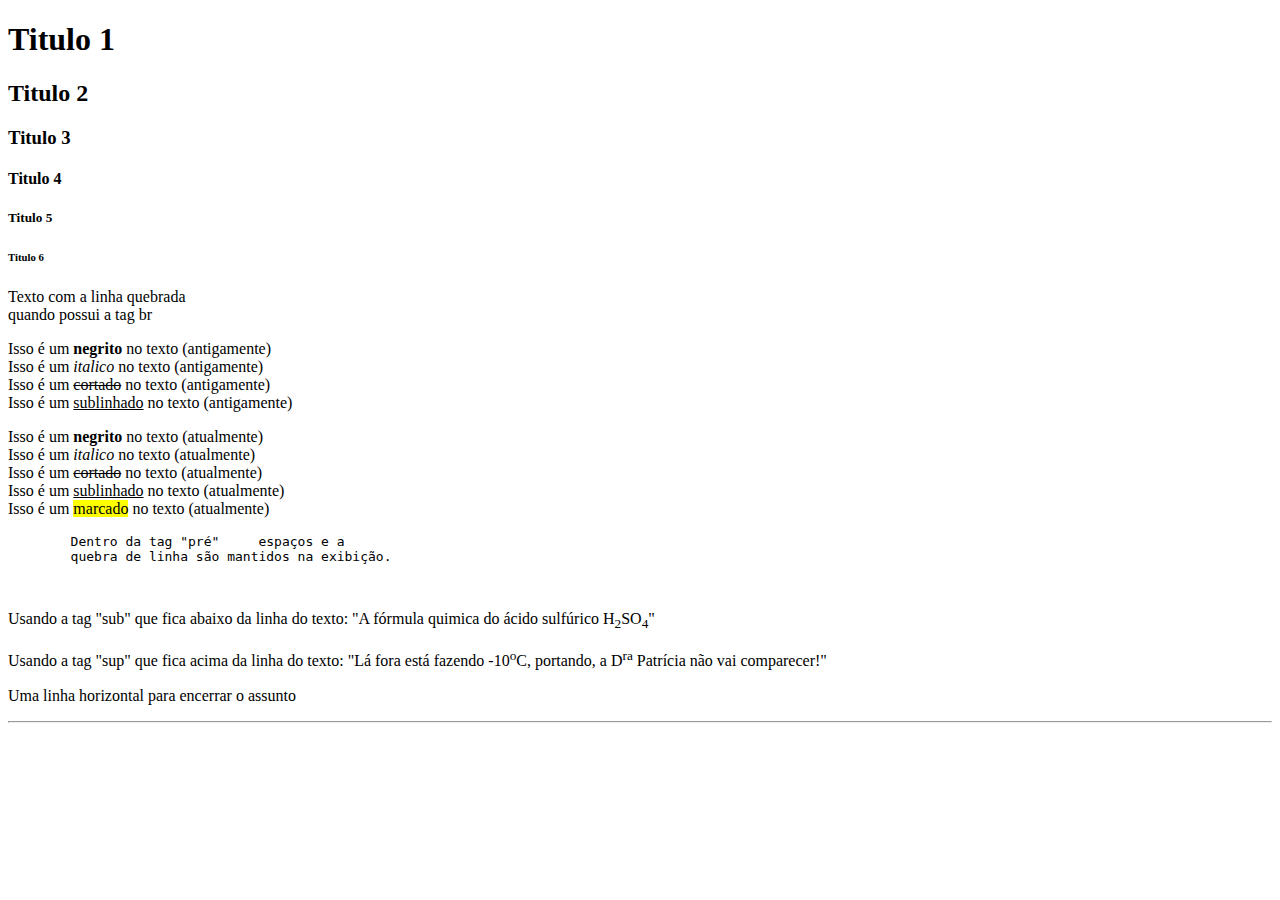
<file: index.html>
<!DOCTYPE html>
<html lang="pt-br">
    <!-- Cabeçalho de Configuração da página -->
<head>
    <meta charset="UTF-8">
    <meta name="viewport" content="width=device-width, initial-scale=1.0">
    <meta name="description" content="Aprendendo HTML">
    <meta name="author" content="Mateus Eduardo Lima Azevedo">
    <meta name="keywords" content="aprendizagem, ti, html, site, sistema">
    <title>Aula 1 - HTML</title>
</head>
<body>
    <h1>Titulo 1</h1>
    <h2>Titulo 2</h2>
    <h3>Titulo 3</h3>
    <h4>Titulo 4</h4>
    <h5>Titulo 5</h5>
    <h6>Titulo 6</h6>

    <p>
        Texto com a linha quebrada <br> quando possui a tag br

    </p>

    <p>
        Isso é um <b>negrito</b> no texto (antigamente) <br>
        Isso é um <i>italico</i> no texto (antigamente) <br>
        Isso é um <s>cortado</s> no texto (antigamente) <br>
        Isso é um <u>sublinhado</u> no texto (antigamente) <br>
    

    </p>

    <p>
        Isso é um <strong>negrito</strong> no texto (atualmente) <br>
        Isso é um <em>italico</em> no texto (atualmente) <br>
        Isso é um <del>cortado</del> no texto (atualmente) <br>
        Isso é um <ins>sublinhado</ins> no texto (atualmente) <br>
        Isso é um <mark>marcado</mark> no texto (atualmente) <br>

    </p>

    <pre>
        Dentro da tag "pré"     espaços e a 
        quebra de linha são mantidos na exibição.

    </pre>


    <p>
        Usando a tag "sub" que fica abaixo da linha do texto:
        "A fórmula quimica do ácido sulfúrico H<sub>2</sub>SO<sub>4</sub>"
      
    </p>
    Usando a tag "sup" que fica acima da linha do texto:
    "Lá fora está fazendo -10<sup>o</sup>C, portando,
    a D<sup>ra</sup> Patrícia não vai comparecer!"
    </p>

    <p>
        Uma linha horizontal para encerrar o assunto
        <hr/>
    </p>

</body>
</html>
</file>
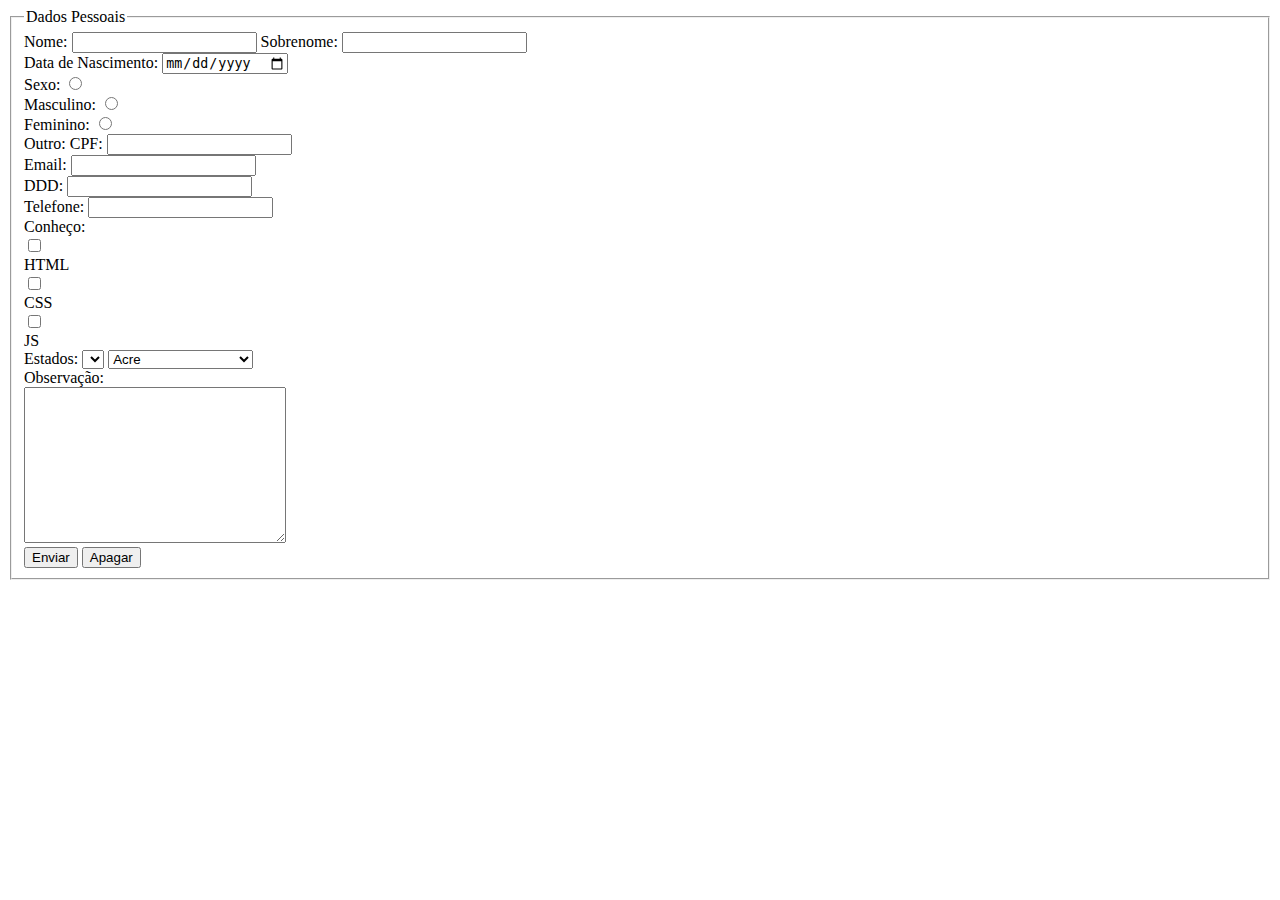
<file: formulario.html>
<!DOCTYPE html>
<html lang="en">

<head>
    <meta charset="UTF-8">
    <meta name="viewport" content="width=device-width, initial-scale=1.0">
    <title>Formulario HTML</title>
</head>

<body>

    <form action="" method="get">
        <fieldset>
            <legend>

                Dados Pessoais
            </legend>
            <label for="txt_nome">Nome:</label>
            <input type="text" name="txt_nome" id="txt_nome">

            <label for="txt_sobrenome">Sobrenome:</label>
            <input type="text" name="txt_sobrenome" id="txt_sobrenome"><br>

            <label for="txt_data_nascimento">Data de Nascimento:</label>
            <input type="date" name="txt_data_nascimento" id="txt_data_nascimento"><br>

            <label for="rdb_sexo">Sexo:</label>
            <input type="radio" name="rdb_sexo" id="rdb_masculino"><br>

            <label for="rdb_masculino">Masculino:</label>
            <input type="radio" name="rdb_sexo" id="rdb_feminino"><br>

            <label for="rdb_feminino">Feminino:</label>
            <input type="radio" name="rdb_sexo" id="rdb_outro"><br>
            <label for="rdb_outro">Outro:</label>

            <label for="txt_cpf">CPF:</label>
            <input type="text" name="txt_cpf" id="txt_cpf"><br>

            <label for="txt_email">Email:</label>
            <input type="email" name="txt_email" id="txt_email"><br>

            <label for="txt_ddd">DDD:</label>
            <input type="number" name="txt_ddd" id="txt_ddd"><br>

            <label for="txt_telefone">Telefone:</label>
            <input type="tel" name="txt_telefone" id="txt_telefone"><br>

            <label for="txt_conhecimento">Conheço:</label><br>

            <input type="checkbox" name="chk_html" id="chk_html"><br>
            <label for="chk_html">HTML</label><br>

            <input type="checkbox" name="chk_css" id="chk_css"><br>
            <label for="chk_css">CSS</label><br>

            <input type="checkbox" name="chk_js" id="chk_js"><br>
            <label for="chk_js">JS</label><br>

            <label for="slt_uf">Estados:</label>
            <select name="slt_uf" id="slt_uf"></select>
            <select id="estado" name="estado">
                <option value="AC">Acre</option>
                <option value="AL">Alagoas</option>
                <option value="AP">Amapá</option>
                <option value="AM">Amazonas</option>
                <option value="BA">Bahia</option>
                <option value="CE">Ceará</option>
                <option value="DF">Distrito Federal</option>
                <option value="ES">Espírito Santo</option>
                <option value="GO">Goiás</option>
                <option value="MA">Maranhão</option>
                <option value="MT">Mato Grosso</option>
                <option value="MS">Mato Grosso do Sul</option>
                <option value="MG">Minas Gerais</option>
                <option value="PA">Pará</option>
                <option value="PB">Paraíba</option>
                <option value="PR">Paraná</option>
                <option value="PE">Pernambuco</option>
                <option value="PI">Piauí</option>
                <option value="RJ">Rio de Janeiro</option>
                <option value="RN">Rio Grande do Norte</option>
                <option value="RS">Rio Grande do Sul</option>
                <option value="RO">Rondônia</option>
                <option value="RR">Roraima</option>
                <option value="SC">Santa Catarina</option>
                <option value="SP">São Paulo</option>
                <option value="SE">Sergipe</option>
                <option value="TO">Tocantins</option>
                <option value="EX">Estrangeiro</option>
            </select><br>

            <label for="txt_observacao">Observação:</label><br>
            <textarea name="txt_observacao" id="txt_observacao" cols="30" rows="10">    
            </textarea>
            <br>
            <button id="btn_enviar" name="btn_enviar" type="submit">Enviar</button>
            <button type="reset">Apagar</button>
        
        
        
        
        </fieldset>


    </form>

</body>

</html>
</file>
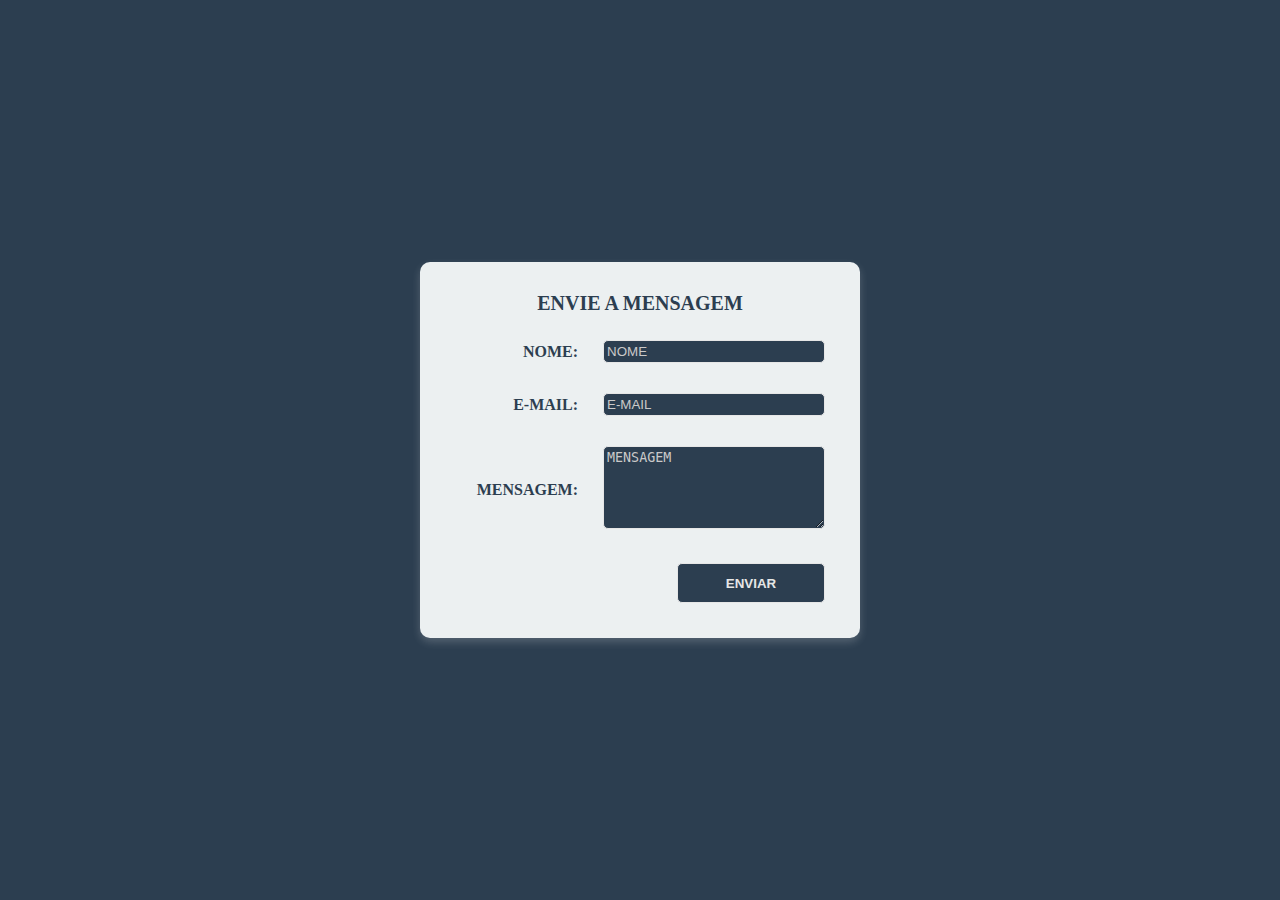
<file: Formulário 3.html>
<!DOCTYPE html>
<html lang="en">

<head>
    <meta charset="UTF-8">
    <meta name="viewport" content="width=device-width, initial-scale=1.0">
    <title>Tabela 3</title>
    <link rel="stylesheet" href="CSS/Form3.CSS">
   
</head>

<body>
    <form>
        <table align="center">
            <tr>
                <th colspan="2">ENVIE A MENSAGEM</th>
            </tr>
            <tr>
                <td class="label">NOME:</td>
                <td><input type="text" name="nome" placeholder="NOME"></td>
            </tr>
            <tr>
                <td class="label">E-MAIL:</td>
                <td><input type="email" name="email" placeholder="E-MAIL"></td>
            </tr>
            <tr>
                <td class="label">MENSAGEM:</td>
                <td><textarea name="mensagem" placeholder="MENSAGEM" rows="5"></textarea></td>
            </tr>
            <tr>
                <td colspan="2" align="right">
                    <button type="submit">ENVIAR</button>
                </td>
            </tr>
        </table>
    </form>


</body>

</html>
</file>
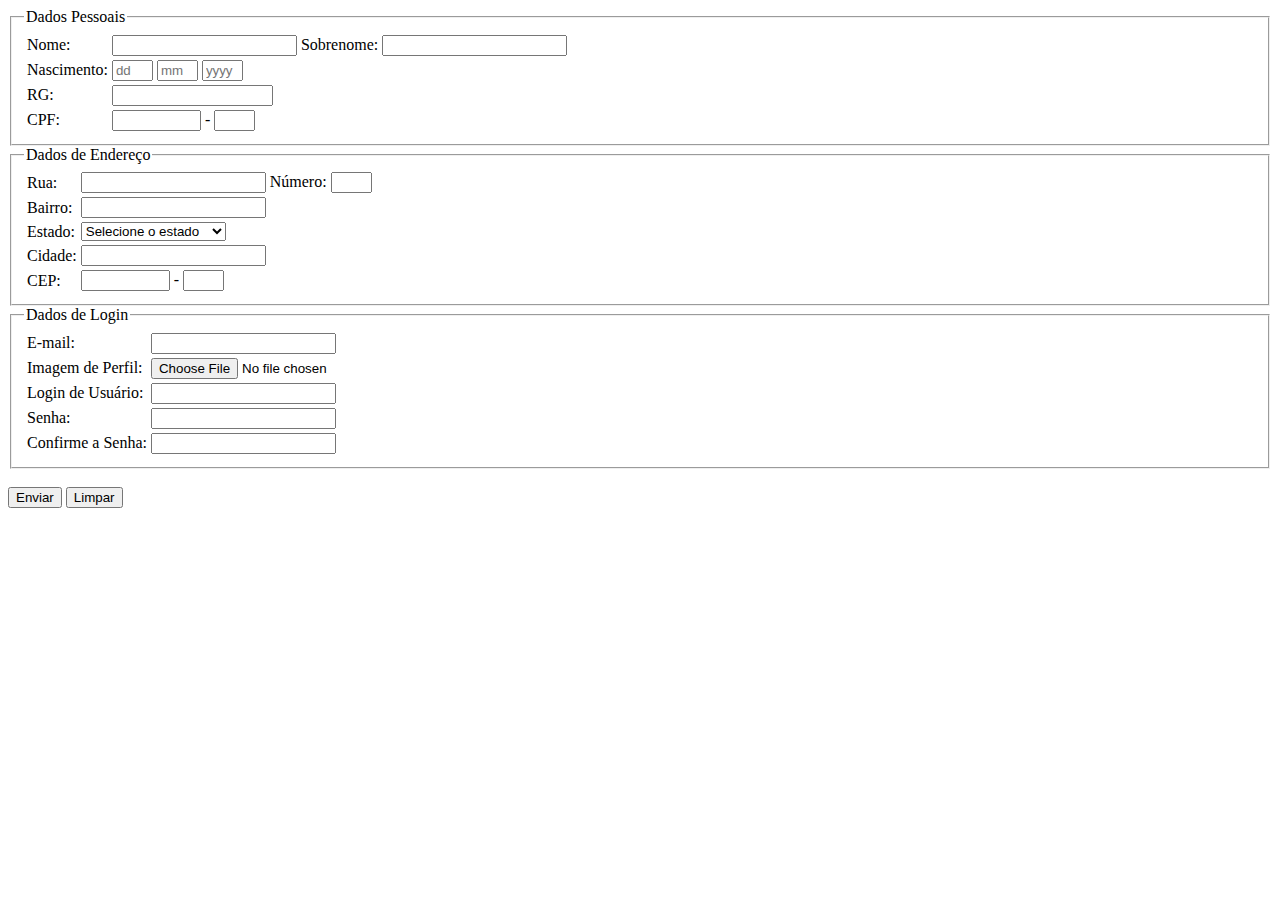
<file: Formulário ex1.html>
<!DOCTYPE html>
<html lang="en">

<head>
    <meta charset="UTF-8">
    <meta name="viewport" content="width=device-width, initial-scale=1.0">
    <title>Formulario HTML 1</title>
</head>

<body>

    <form action="" method="get">
        <fieldset>

            <legend>

                Dados Pessoais
            </legend>

            <table>

                <tr>
                    <td>
                        <label for="txt_nome">Nome:</label>
                    </td>
                    <td>
                        <input type="text" name="txt_nome" id="txt_nome">
                        <label for="txt_sobrenome">Sobrenome:</label>
                        <input type="text" name="txt_sobrenome" id="txt_sobrenome">
                    </td>

                </tr>

                <tr>
                    <td><label for="txt_data_nascimento">Nascimento:</label></td>
                    <td>
                        <input size="2" type="text" name="txt_data_nascimento" id="txt_data_nascimento"
                            placeholder="dd">
                        <input size="2" type="text" name="txt_data_nascimento" id="txt_data_nascimento"
                            placeholder="mm">
                        <input size="2" type="text" name="txt_data_nascimento" id="txt_data_nascimento"
                            placeholder="yyyy">
                    </td>
                </tr>
                <tr>
                    <td><label for="txt_rg">RG:</label></td>
                    <td><input size="17" type="text" name="txt_cpf" id="txt_cpf"></td>
                </tr>
                <tr>
                    <td><label for="txt_cpf">CPF:</label></td>
                    <td><input size="8" type="text" name="txt_cpf" id="txt_cpf"> - <input size="2" type="text"
                            name="txt_cpf" id="txt_cpf"></td>


                </tr>
            </table>
        </fieldset>

        <fieldset>
            <legend>
                Dados de Endereço
            </legend>

            <table>
                <tr>
                    <td>
                        <label for="txt_rua">Rua:</label>
                    </td>
                    <td>
                        <input type="text" name="txt_rua" id="txt_rua">
                        <label for="txt_numero">Número:</label>
                        <input size="2px" type="text" name="txt_numero" id="txt_numero">
                    </td>

                </tr>
                <tr>
                    <td>
                        <label for="txt_bairro">Bairro:</label>
                    </td>
                    <td>
                        <input type="text" name="txt_bairro" id="txt_bairro">
                    </td>
                </tr>

                <tr>

                    <td><label for="txt_estado">Estado:</label></td>
                    <td><select name="txt_estado" id="txt_estado">

                            <option value="">Selecione o estado</option>
                            <option value="AC">Acre</option>
                            <option value="AL">Alagoas</option>
                            <option value="AP">Amapá</option>
                            <option value="AM">Amazonas</option>
                            <option value="BA">Bahia</option>
                            <option value="CE">Ceará</option>
                            <option value="DF">Distrito Federal</option>
                            <option value="ES">Espírito Santo</option>
                            <option value="GO">Goiás</option>
                            <option value="MA">Maranhão</option>
                            <option value="MT">Mato Grosso</option>
                            <option value="MS">Mato Grosso do Sul</option>
                            <option value="MG">Minas Gerais</option>
                            <option value="PA">Pará</option>
                            <option value="PB">Paraíba</option>
                            <option value="PR">Paraná</option>
                            <option value="PE">Pernambuco</option>
                            <option value="PI">Piauí</option>
                            <option value="RJ">Rio de Janeiro</option>
                            <option value="RN">Rio Grande do Norte</option>
                            <option value="RS">Rio Grande do Sul</option>
                            <option value="RO">Rondônia</option>
                            <option value="RR">Roraima</option>
                            <option value="SC">Santa Catarina</option>
                            <option value="SP">São Paulo</option>
                            <option value="SE">Sergipe</option>
                            <option value="TO">Tocantins</option>
                        </select></td>

                </tr>

                <tr>

                    <td><label for="txt_cidade">Cidade:</label></td>
                    <td><input type="text" name="txt_cidade" id="txt_cidade"></td>

                </tr>

                <tr>

                    <td><label for="txt_cep">CEP:</label></td>
                    <td><input size="8" type="text" name="txt_cep" id="txt_cep"> -
                        <input size="2" type="text" name="txt_cep" id="txt_cep">
                    </td>

                </tr>

            </table>
        </fieldset>

        <fieldset>
            <legend>Dados de Login</legend>

            <table>

                <tr>

                    <td><label for="txt_email">E-mail:</label></td>
                    <td><input type="email" name="txt_email" id="txt_email" required></td>


                </tr>

                <tr>
                    <td><label for="txt_imagem_perfil">Imagem de Perfil:</label></td>
                    <td><input type="file" name="txt_imagem" id="txt_imagem" accept="image/*" required></td>


                </tr>

                <tr>
                    <td><label for="txt_login">Login de Usuário:</label></td>
                    <td><input type="text" name="txt_login" id="txt_login" required></td>

                </tr>

                <tr>

                    <td><label for="txt_senha">Senha:</label></td>
                    <td><input type="password" name="txt_senha" id="txt_senha" required></td>


                </tr>

                <tr>

                    <td><label for="txt_confirmar_senha">Confirme a Senha:</label></td>
                    <td><input type="password" name="txt_confirmar_senha" id="txt_confirmar_senha" required></td>


                </tr>

            </table>

        </fieldset>
        <br>


        <button id="btn_enviar" name="btn_enviar" type="submit">Enviar</button>
        <button type="reset">Limpar</button>







    </form>

</body>

</html>
</file>
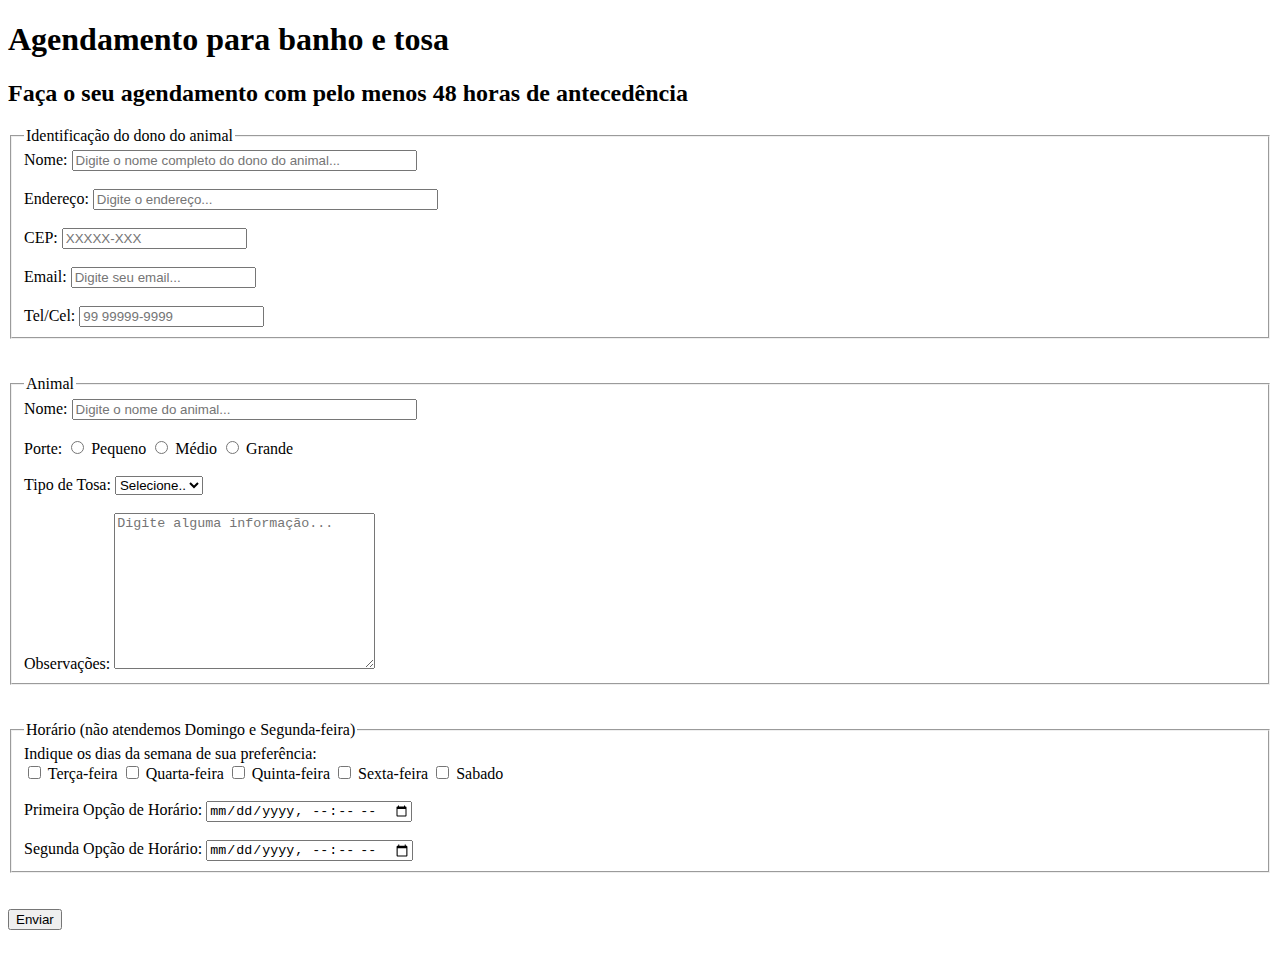
<file: Formulário ex2.html>
<!DOCTYPE html>
<html lang="en">

<head>
    <meta charset="UTF-8">
    <meta name="viewport" content="width=device-width, initial-scale=1.0">
    <title>Banho e Tosa</title>
</head>

<body>
    <h1>Agendamento para banho e tosa</h1>
    <h2>
        Faça o seu agendamento com pelo menos 48 horas de antecedência
    </h2>

    <form action="" method="get">

        <fieldset>
            <legend>
                Identificação do dono do animal
            </legend>

            <label for="txt_nome">Nome:</label>
            <input size="40" type="text" id="txt_nome" name="txt_nome"
                placeholder="Digite o nome completo do dono do animal...">
            <br><br>
            <label for="txt_endereco">Endereço:</label>
            <input size="40" type="text" id="txt_endereco" name="txt_endereco" placeholder="Digite o endereço...">
            <br><br>
            <label for="txt_cep">CEP:</label>
            <input maxlength="9" size="20" type="text" id="txt_cep" name="txt_cep" placeholder="XXXXX-XXX">
            <br><br>
            <label for="txt_email">Email:</label>
            <input maxlength="100" size="20" type="email" id="txt_email" name="txt_email"
                placeholder="Digite seu email...">
            <br><br>
            <label for="txt_telcel">Tel/Cel:</label>
            <input maxlength="20" size="20" type="tel" id="txt_telcel" name="txt_telcel" placeholder="99 99999-9999">
        </fieldset>
        <br><br>

        <fieldset>
            <legend>
                Animal
            </legend>
            <label for="txt_nome_animal">Nome:</label>
            <input size="40" type="text" id="txt_nome_animal" name="txt_nome_animal"
                placeholder="Digite o nome do animal...">
            <br><br>

            <label for="rdb_pequeno">Porte:</label>
            <input type="radio" name="porte" id="rdb_pequeno">
            <label for="rdb_pequeno">Pequeno</label>
            <input type="radio" name="porte" id="rdb_medio">
            <label for="rdb_medio">Médio</label>
            <input type="radio" name="porte" id="rdb_grande">
            <label for="rdb_grande">Grande</label>
            <br><br>

            <label for="slt_tipo_tosa">Tipo de Tosa:</label>
            <select name="slt_tipo_tosa" id="slt_tipo_tosa">
                <option value="">Selecione..</option>
                <option value="1">Nenhuma</option>
            </select>
            <br><br>

            <label for="txt_obervacoes">Observações:</label>
            <textarea placeholder="Digite alguma informação..." name="txt_obervacoes" id="txt_obervacoes" cols="30"
                rows="10"></textarea>

        </fieldset>
        <br><br>
        <fieldset>
            <legend>
                Horário (não atendemos Domingo e Segunda-feira)
            </legend>

            <label for="chk_terca">Indique os dias da semana de sua preferência:</label><br>
            <input type="checkbox" name="porte" id="chk_terca">
            <label for="chk_terca">Terça-feira</label>
            <input type="checkbox" name="porte" id="chk_quarta">
            <label for="chk_quarta">Quarta-feira</label>
            <input type="checkbox" name="porte" id="chk_quinta">
            <label for="chk_quinta">Quinta-feira</label>
            <input type="checkbox" name="porte" id="chk_sexta">
            <label for="chk_sexta">Sexta-feira</label>
            <input type="checkbox" name="porte" id="chk_sabado">
            <label for="chk_sabado">Sabado</label>
            <br><br>

            <label for="txt_primeira_op">Primeira Opção de Horário:</label>
            <input type="datetime-local" name="txt_primeira_op" id="txt_primeira_op">
            <br><br>

            <label for="txt_segunda_op">Segunda Opção de Horário:</label>
            <input type="datetime-local" name="txt_segunda_op" id="txt_segunda_op">

        </fieldset>
        <br><br>
        <button type="submit">Enviar</button>
        <br><br>
        
    </form>

</body>

</html>
</file>
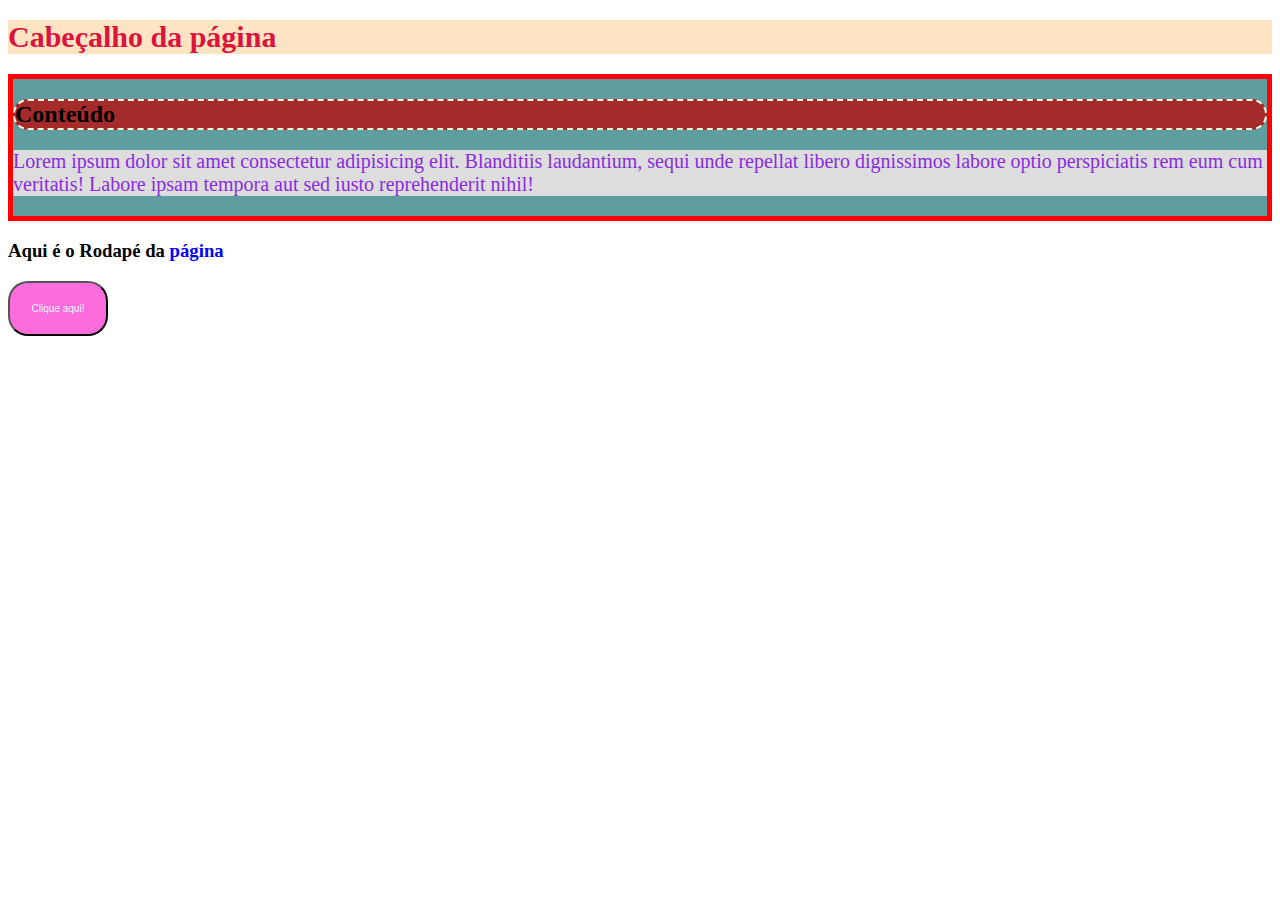
<file: Pagina 3.html>
<!DOCTYPE html>
<html lang="en">

<head>
    <meta charset="UTF-8">
    <meta name="viewport" content="width=device-width, initial-scale=1.0">
    <title>Entendendo CSS</title>
    <link rel="stylesheet" href="CSS/Estilo.CSS">
    <style>

        p{
            /* alteração de cor  */
            color:blueviolet;
            /* plano de fundo do elemento  */
            background-color: #ddd;
            /* tamanho da fonte  */
            font-size: 20px;

        }

    </style>
</head>

<body>


    <!-- Tag html que indica um cabeçalho da página -->
    <header>

        <h1>
            Cabeçalho da página
        </h1>

    </header>

    <section>
        <h2>Conteúdo</h2>
        <p>

            Lorem ipsum dolor sit amet consectetur adipisicing elit. Blanditiis laudantium, sequi unde repellat libero
            dignissimos labore optio perspiciatis rem eum cum veritatis! Labore ipsam tempora aut sed iusto
            reprehenderit nihil!
        </p>

    </section>

    <footer>
        <h3>
            Aqui é o Rodapé da <span style="color: #00F;">página</span>
        </h3>

        <button>

            Clique aqui!

        </button>
        
    </footer>

</body>

</html>
</file>
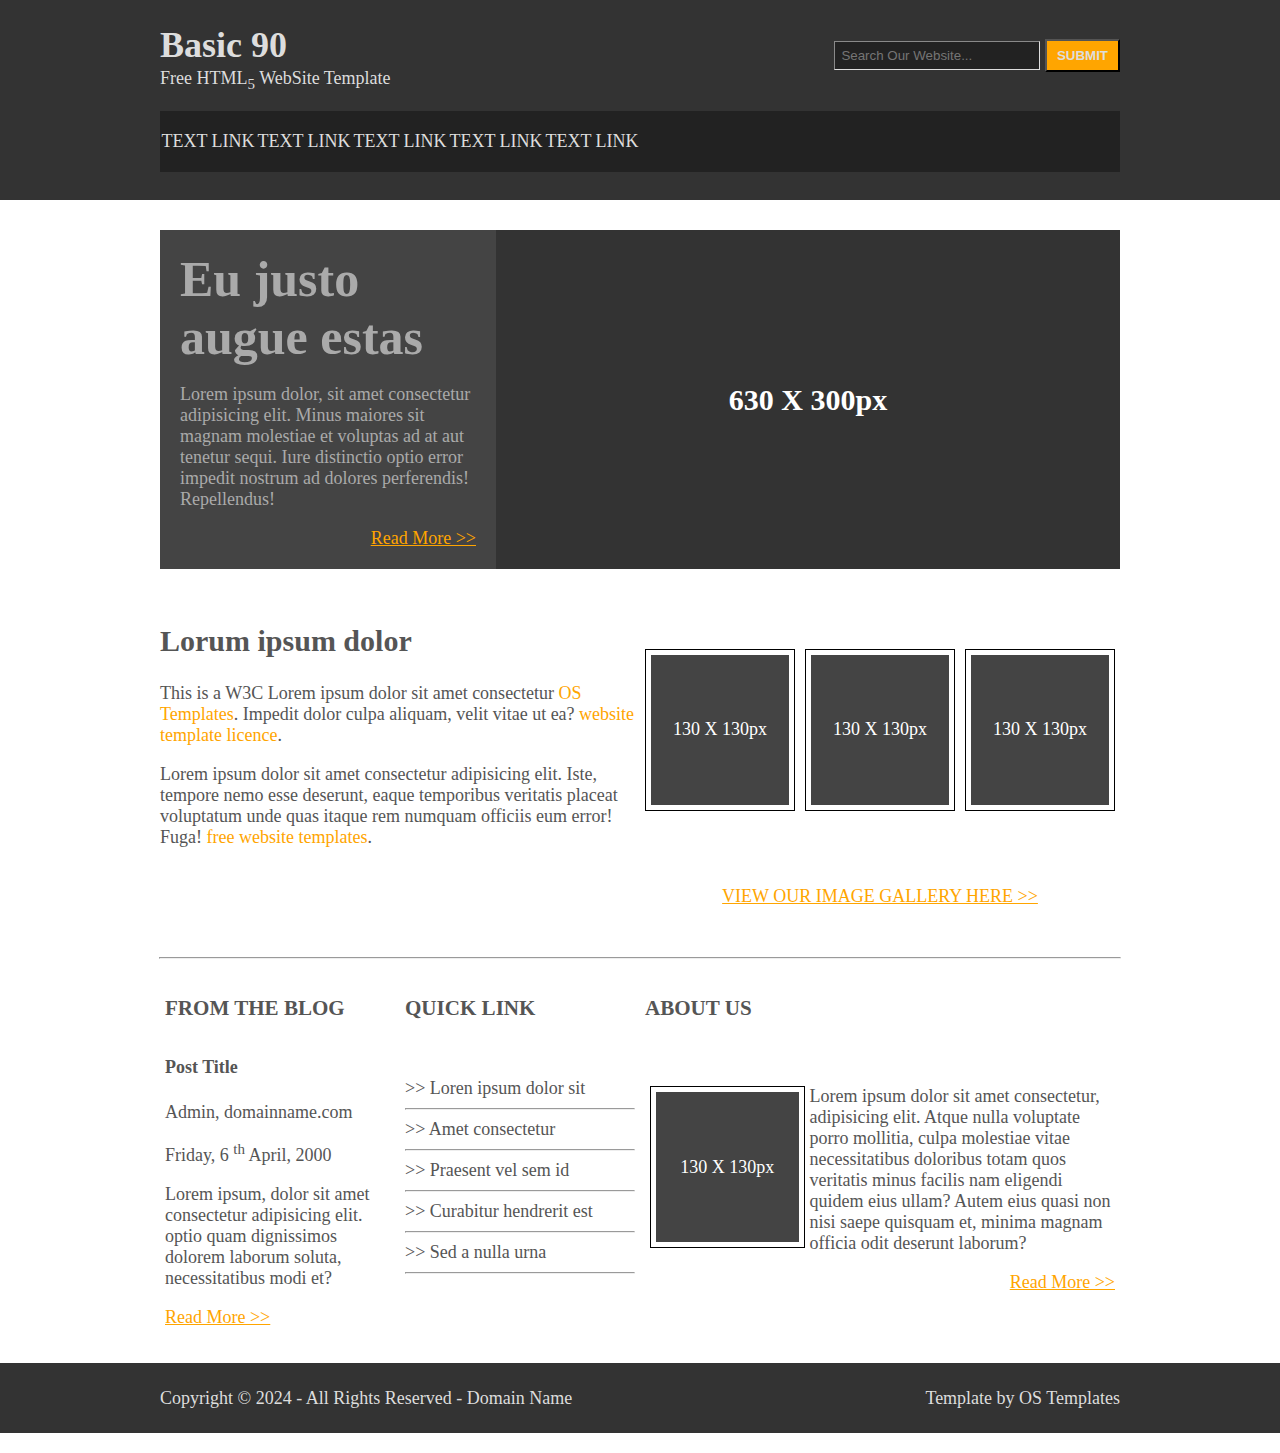
<file: Pagina5.html>
<!DOCTYPE html>
<html lang="en">

<head>
    <meta charset="UTF-8">
    <meta name="viewport" content="width=device-width, initial-scale=1.0">
    <title>Página 5</title>
    <link rel="stylesheet" href="CSS/Pagina5.CSS">
</head>

<body>
    <header>
        <table id="tab1" border="0" cellpadding="0" cellspacing="0">
            <tr class="linha1">
                <td align="left" colspan="5">
                    <h1 id="titulo">Basic 90</h1>
                    <p id="subtitulo">
                        Free HTML<sub>5</sub>
                        WebSite Template
                    </p>
                </td>
                <td width="50%" align="right">
                    <input placeholder="Search Our Website..." type="text" name="txt_search" id="txt_search">
                    <button type="submit"><strong>SUBMIT</strong></button>
                </td>
            </tr>
            <tr class="linha2">
                <td>
                    <a href="">TEXT LINK</a>
                </td>
                <td>
                    <a href="">TEXT LINK</a>
                </td>
                <td>
                    <a href="">TEXT LINK</a>
                </td>
                <td>
                    <a href="">TEXT LINK</a>
                </td>
                <td>
                    <a href="">TEXT LINK</a>
                </td>
                <td width="50%">

                </td>
            </tr>
        </table>
    </header>

    <section>
        <table id="tab2" border="0" cellpadding="0" cellspacing="0">
            <tr>
                <td class="col1">
                    <h1>
                        Eu justo augue estas
                    </h1>
                    <p>
                        Lorem ipsum dolor, sit amet consectetur adipisicing elit.
                        Minus maiores sit magnam molestiae et voluptas ad at aut tenetur sequi.
                        Iure distinctio optio error impedit nostrum ad dolores perferendis! Repellendus!
                    </p>
                    <a href="#">Read More >></a>
                </td>
                <td width="65%" class="col2">
                    <p>630 X 300px</p>
                </td>
            </tr>
        </table>
    </section>

    <section>
        <table id="tab3" border="0" cellpadding="0" cellspacing="0">
            <tr class="linha1">
                <td width="50%" class="col1">
                    <h2>
                        Lorum ipsum dolor
                    </h2>
                    <p>
                        This is a W3C Lorem ipsum dolor sit amet consectetur <span>OS Templates</span>. Impedit dolor
                        culpa aliquam, velit vitae ut ea? <span>website template licence</span>.
                    </p>
                    <p>
                        Lorem ipsum dolor sit amet consectetur adipisicing elit. Iste, tempore nemo esse deserunt, eaque
                        temporibus veritatis placeat voluptatum unde quas itaque rem numquam
                        officiis eum error! Fuga! <span>free website templates</span>.
                    </p>
                </td>
                <td align="center" class="col2">

                    <div class="borda">
                        <div class="quadrado">
                            <p>130 X 130px</p>
                        </div>
                    </div>

                </td>
                <td align="center" class="col3">

                    <div class="borda">
                        <div class="quadrado">
                            <p>130 X 130px</p>
                        </div>
                    </div>

                </td>
                <td align="center" class="col4">

                    <div class="borda">
                        <div class="quadrado">
                            <p>130 X 130px</p>
                        </div>
                    </div>

                </td>
            </tr>
            <tr class="linha2">
                <td width="50%" class="col1">

                </td>
                <td class="col2" colspan="3">
                    <a href="#">VIEW OUR IMAGE GALLERY HERE >></a>
                </td>
            </tr>
        </table>
    </section>

    <hr class="horizontal">

    <section>
        <table id="tab4" border="0" cellpadding="5" cellspacing="0">
            <tr>
                <td width="25%">
                    <h3>FROM THE BLOG</h3>
                </td>
                <td width="25%">
                    <h3>QUICK LINK</h3>
                </td>
                <td width="50%">
                    <h3>ABOUT US</h3>
                </td>
            </tr>
            <tr class="linha2">
                <td class="col1" width="25%">
                    <h4>Post Title</h4>
                    <p><span>Admin</span>, domainname.com</p>
                    <p>Friday, 6 <sup>th</sup> April, 2000</p>
                    <p>
                        Lorem ipsum, dolor sit amet consectetur adipisicing elit.
                        optio quam dignissimos dolorem laborum soluta,
                        necessitatibus modi et?
                    </p>
                    <a href="#">Read More >></a>
                </td>
                <td class="col2" width="25%">

                    >> <span>Loren ipsum dolor sit</span>
                    <hr>
                    >> <span>Amet consectetur</span>
                    <hr>
                    >> <span>Praesent vel sem id</span>
                    <hr>
                    >> <span>Curabitur hendrerit est</span>
                    <hr>
                    >> <span>Sed a nulla urna</span>
                    <hr>
                </td>
                <td class="col3" width="50%">

                    <table cellpadding="0" cellspacing="0">
                        <tr>
                            <td width="35%">
                                <div class="borda">
                                    <div class="quadrado">
                                        <p>130 X 130px</p>
                                    </div>
                                </div>
                            </td>
                            <td>
                                <p>
                                    Lorem ipsum dolor sit amet consectetur, adipisicing elit. Atque nulla voluptate
                                    porro mollitia,
                                    culpa molestiae vitae necessitatibus doloribus totam quos veritatis minus facilis
                                    nam eligendi quidem eius ullam? Autem eius quasi non nisi saepe quisquam et, minima
                                    magnam
                                    officia odit
                                    deserunt laborum?
                                </p>
                            </td>
                        </tr>
                    </table>

                    <a href="#">Read More >></a>

                </td>
            </tr>
        </table>

    </section>

    <footer>
        <table id="tab5" border="0" cellpadding="0" cellspacing="0">
            <tr>
                <td>
                    Copyright &copy; 2024 - All Rights Reserved - Domain Name
                </td>
                <td align="right">
                    Template by OS Templates
                </td>
            </tr>
        </table>
    </footer>

</body>

</html>
</file>
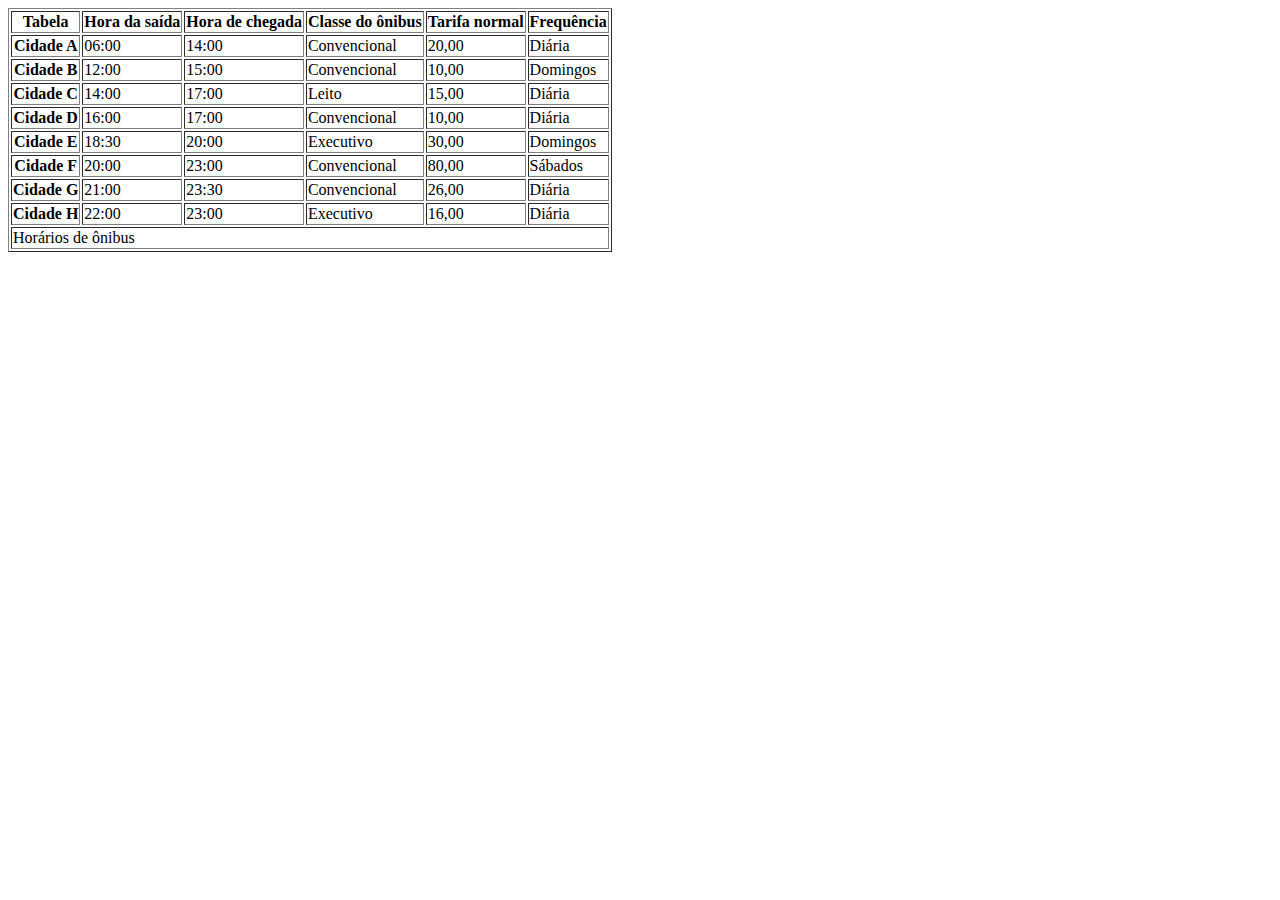
<file: Tabela 1.html>
<!DOCTYPE html>
<html lang="en">
<head>
    <meta charset="UTF-8">
    <meta name="viewport" content="width=device-width, initial-scale=1.0">
    <title>Tabela 1 </title>
</head>
<body>
    <table border="1">

        <tr>
            <th>Tabela</th>
            <th>Hora da saída</th>
            <th>Hora de chegada</th>
            <th>Classe do ônibus</th>
            <th>Tarifa normal</th>
            <th>Frequência</th>
        </tr>
        <!-- Cidade A  -->
        <tr>
            <th>Cidade A</th>
            <td>06:00</td>
            <td>14:00</td>
            <td>Convencional</td>
            <td>20,00</td>
            <td>Diária</td>
        </tr>
        <!-- Cidade B  -->
        <tr>
            <th>Cidade B</th>
            <td>12:00</td>
            <td>15:00</td>
            <td>Convencional</td>
            <td>10,00</td>
            <td>Domingos</td>
        </tr>
        <!-- Cidade C  -->
        <tr>
            <th>Cidade C</th>
            <td>14:00</td>
            <td>17:00</td>
            <td>Leito</td>
            <td>15,00</td>
            <td>Diária</td>
        </tr>
        <!-- Cidade D  -->
        <tr>
            <th>Cidade D</th>
            <td>16:00</td>
            <td>17:00</td>
            <td>Convencional</td>
            <td>10,00</td>
            <td>Diária</td>
        </tr>
        <!-- Cidade E  -->
        <tr>
            <th>Cidade E</th>
            <td>18:30</td>
            <td>20:00</td>
            <td>Executivo</td>
            <td>30,00</td>
            <td>Domingos</td>
        </tr>
        <!-- Cidade F -->
        <tr>
            <th>Cidade F</th>
            <td>20:00</td>
            <td>23:00</td>
            <td>Convencional</td>
            <td>80,00</td>
            <td>Sábados</td>

        </tr>
        <!-- Cidade G  -->
        <tr>
            <th>Cidade G</th>
            <td>21:00</td>
            <td>23:30</td>
            <td>Convencional</td>
            <td>26,00</td>
            <td>Diária</td>

        </tr>
        <!-- Cidade H  -->
        <tr>
            <th>Cidade H</th>
            <td>22:00</td>
            <td>23:00</td>
            <td>Executivo</td>
            <td>16,00</td>
            <td>Diária</td>

        </tr>

        <tr>
            <td colspan="6">Horários de ônibus</td>
        </tr>



    </table>

    
</body>
</html>
</file>
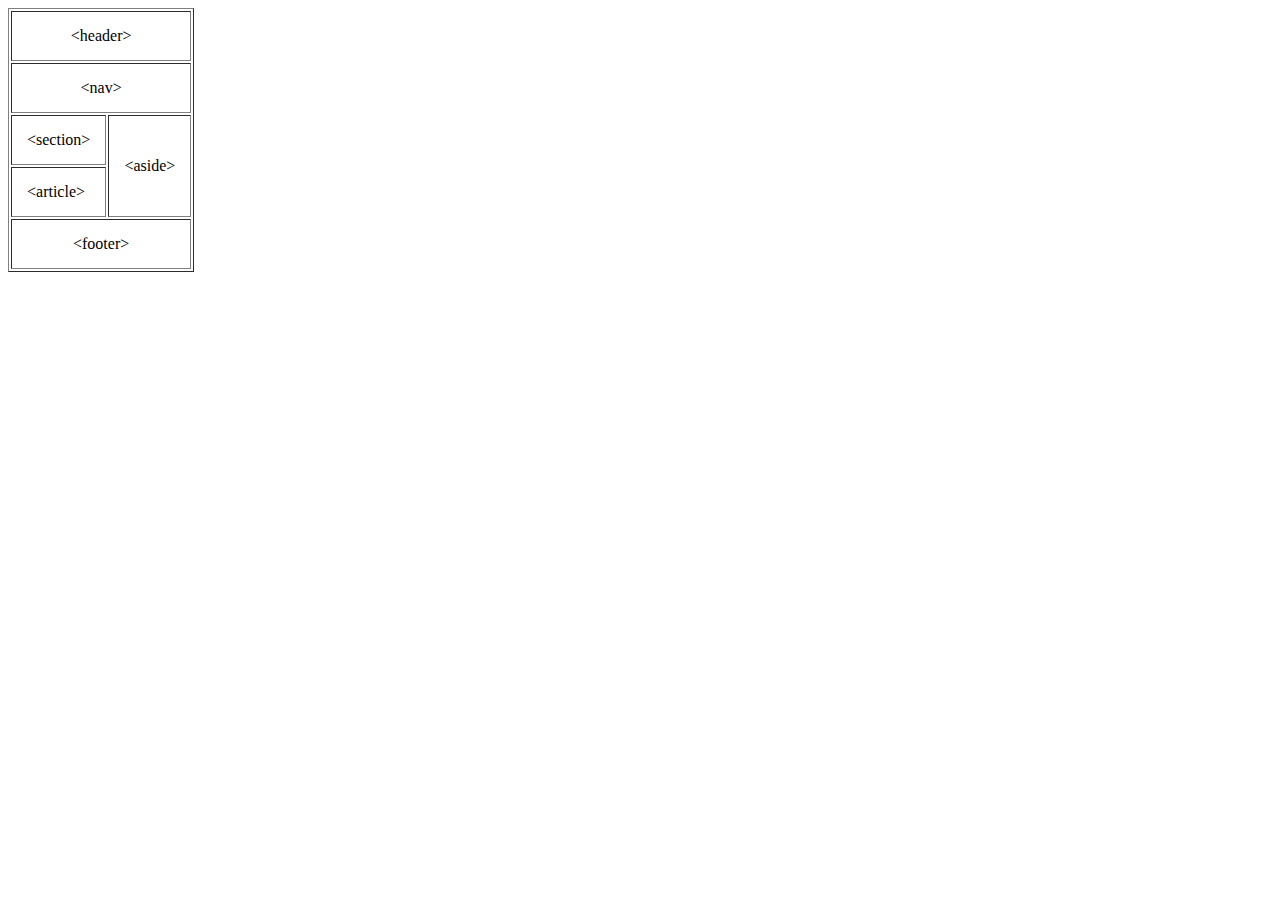
<file: Tabela 2.html>
<!DOCTYPE html>
<html lang="en">
<head>
    <meta charset="UTF-8">
    <meta name="viewport" content="width=device-width, initial-scale=1.0">
    <title>Tabela 2</title>
</head>
<body>

    <table height="200px" width="10%" border="1" cellpadding="15">
        
        <tr>
           
            <td align="center" colspan="2">&lt;header&gt;</td>
        </tr>
      
        <tr>
            <td align="center" colspan="2">&lt;nav&gt;</td>
            
        </tr>

        <tr>
            <td>&lt;section&gt;</td>
            <td rowspan="2">&lt;aside&gt;</td>
            
        </tr>
        <tr>

            <td>&lt;article&gt;</td>

        </tr>

        <tr>

        <td align="center" colspan="3"> &lt;footer&gt;</th>

        </tr>


    </table>

    
</body>
</html>
</file>
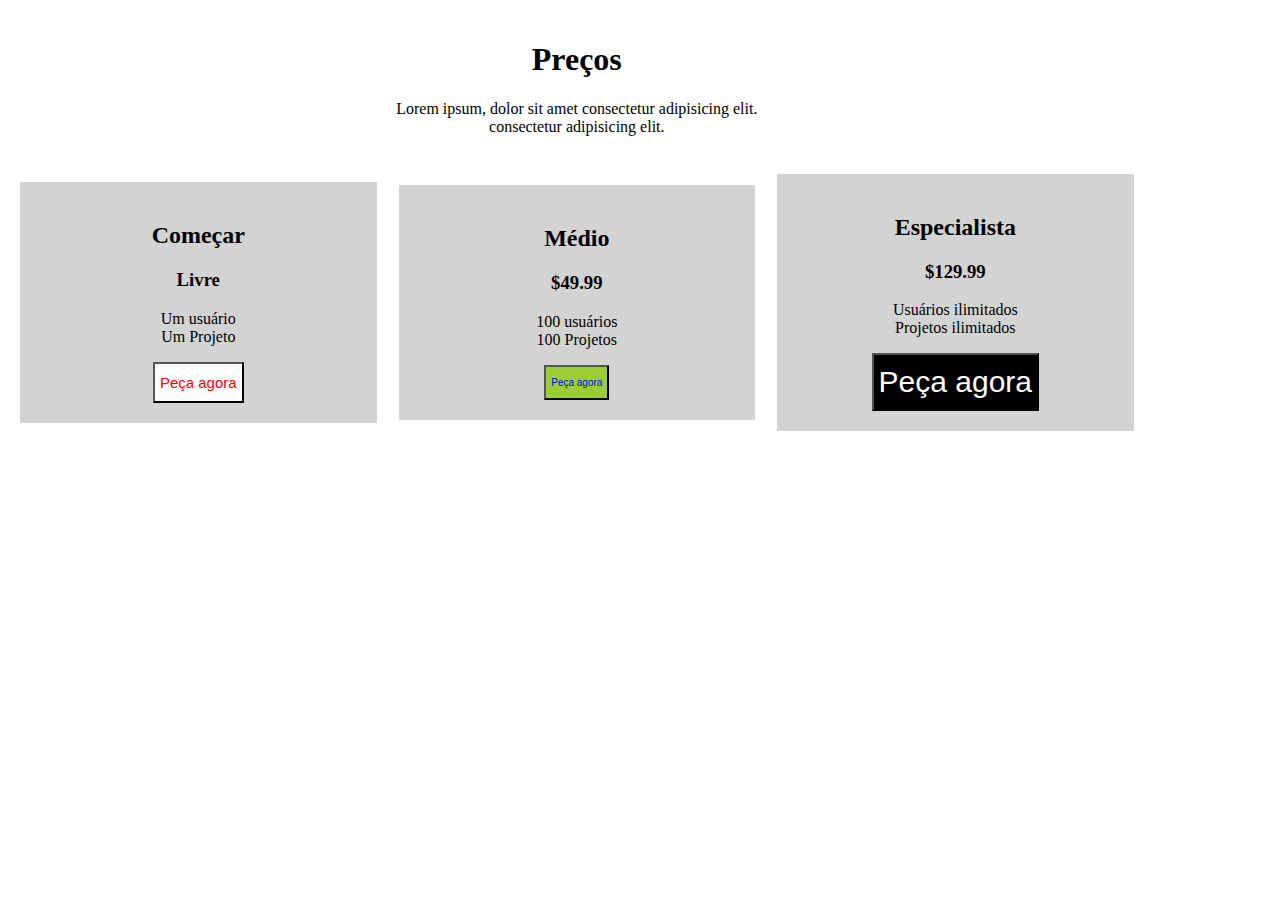
<file: Tabela 4.html>
<!DOCTYPE html>
<html lang="en">

<head>
    <meta charset="UTF-8">
    <meta name="viewport" content="width=device-width, initial-scale=1.0">
    <title>Tabela 4</title>
    <link rel="stylesheet" href="CSS/Tabela4.CSS">
</head>

<body>
    <table width="90%" border="0" cellpadding="10">
        <tr>
            <td align="center" colspan="3">

                <h1>Preços</h1>
                <p>
                    Lorem ipsum, dolor sit amet consectetur adipisicing elit. <br />
                    consectetur adipisicing elit.
                </p>

            </td>
        </tr>
        <tr>
            <td width="33.3%" align="center">

                <div>
                    <h2>Começar</h2>
                    <h3> Livre </h3>
                    <p>
                        Um usuário <br>
                        Um Projeto
                    </p>
                    <button id="btn1">
                        Peça agora
                    </button>
                </div>
            </td>

            <td width="33.3%" align="center">
                <div>
                    <h2>Médio</h2>
                    <h3> $49.99 </h3>
                    <p>
                        100 usuários <br>
                        100 Projetos
                    </p>
                    <button id="btn2">
                        Peça agora
                    </button>
                </div>
            </td>


            <td width="33.3%" align="center">
                <div>
                    <h2>Especialista</h2>
                    <h3> $129.99 </h3>
                    <p>
                        Usuários ilimitados <br>
                        Projetos ilimitados
                    </p>
                    <button id="btn3">
                        Peça agora
                    </button>
                </div>
            </td>
        </tr>
    </table>
</body>

</html>
</file>
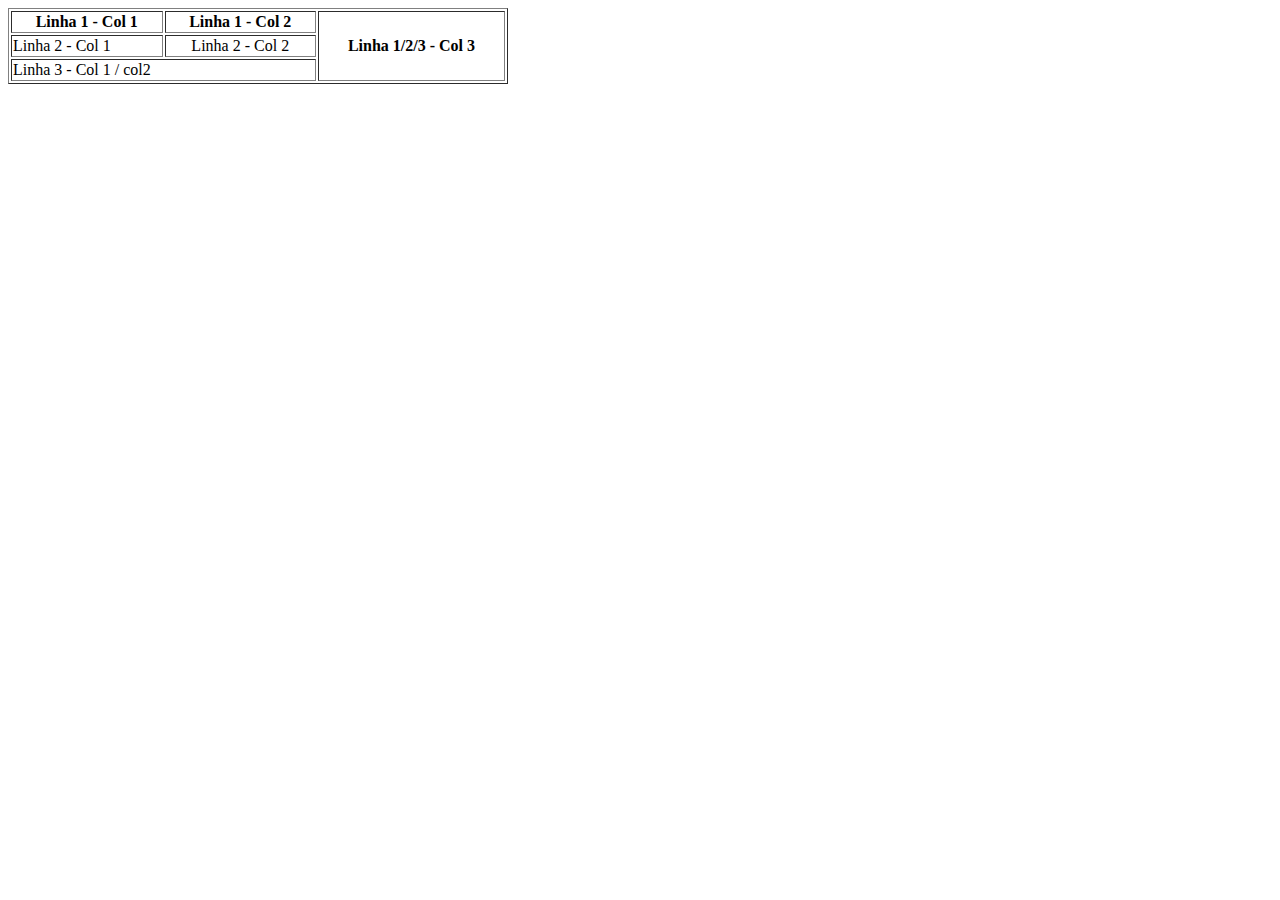
<file: tabela.htm>
<!DOCTYPE html>
<html lang="en">
<head>
    <meta charset="UTF-8">
    <meta name="viewport" content="width=device-width, initial-scale=1.0">
    <title>Tabela</title>
</head>

<body>

    <!-- Tabela de 3 linhas e 3 colunas  -->

    <table width="500px" border="1">
        <!-- 1 linha  -->
        <tr>
            <th>Linha 1 - Col 1</th>
            <th>Linha 1 - Col 2</th>
            <th rowspan="3">Linha 1/2/3 - Col 3</th>
        </tr>
         <!-- 2 linha  -->
        <tr>
            <td align="=left">Linha 2 - Col 1</td>
            <td align="center">Linha 2 - Col 2</td>

        </tr>
         <!-- 3 linha  -->
        <tr>
            <td colspan="2">Linha 3 - Col 1 / col2</td>
        </tr>

    </table>
    
</body>
</html>
</file>
<file: CSS/Form3.CSS>
body {
    background-color: #2c3e50;
    display: flex;
    justify-content: center;
    align-items: center;
    height: 100vh;
    margin: 0;
}
form {
    background-color: #ecf0f1;
    padding: 20px;
    border-radius: 10px;
    width: 400px;
    box-shadow: 0 4px 8px rgba(252, 251, 251, 0.2);
}
table {
    width: 100%;
    border-spacing: 0;
}
th {
    text-align: center;
    padding: 10px;
    font-size: 20px;
    border-radius: 10px 10px 0 0;
    color: #2c3e50;
}
td {
    padding: 15px;
}
.label {
    text-align: right;
    font-weight: bold;
    padding-right: 10px;
    color: #2c3e50;
}
input{
    width: 100%;
    padding: 3px;
    border: 1px solid #e6e6e6;
    background-color:#2c3e50;
    border-radius: 5px;
    box-sizing: border-box;
}
textarea{
    width: 100%;
    padding: 3px;
    border: 1px solid #e6e6e6;
    background-color:#2c3e50;
    border-radius: 5px;
    box-sizing: border-box;
}
button {
    width: 40%;
    height: 40px;
    padding: 3px;
    border: 1px solid #e6e6e6;
    background-color: #2c3e50;
    color: #e6e6e6;
    font-weight: bold;
    border-radius: 5px;
    cursor: pointer;
    box-sizing: border-box;
}::placeholder{
    color: #cac9c9;
}
</file>
<file: CSS/Estilo.CSS>
h1{
    color: crimson;
    background-color: bisque;
    font-size: 30px;



}

section{

    border: 5px solid rgb(255, 0, 0);
    background-color: cadetblue;
    

}

h2{

    border: 2px dashed cornsilk;
    background-color: brown;
    border-radius: 15px;

}

button{

    font-size: 10px;
    width: 100px;
    border-radius: 20px;
    padding-top: 20px;
    padding-bottom: 20px;
    padding-left: 10px;
    padding-right: 10px;
    background-color: rgba(252, 1, 197, 0.582);
    color: aliceblue;

}
</file>
<file: CSS/Pagina5.CSS>
body {
    margin: 0;
    font-size: 18px;
}

header {
    background-color: #333;
    color: #DDD;
    height: 200px;
}

#titulo {
    margin-bottom: 0;
}

#subtitulo {
    margin-top: 2px;
}

#tab1 {
    margin: 0 auto;
    width: 75%;
}

#tab1 .linha1 input {
    width: 40%;
    background-color: #222;
    padding: 6px;
    border-width: 1px;
    border-color: #DDD;
}

#tab1 .linha1 button {
    background-color: orange;
    color: #DDD;
    padding: 7px 10px;
}

#tab1 .linha2 {
    background-color: #222;
}

#tab1 .linha2 td {
    text-align: center;
    padding: 20px 0;
}

#tab1 .linha2 td a {
    color: #DDD;
    text-decoration: none;
}

#tab2 {
    margin: 30px auto;
    width: 75%;
}

#tab2 h1 {
    margin: 0;
    font-size: 50px;
}

#tab2 .col1 {
    padding: 20px;
    background-color: #444;
    color: #AAA;
}

#tab2 .col1 a {
    color: orange;
    float: right;
}

#tab2 .col2 {
    padding: 20px;
    background-color: #333;
    color: white;
    text-align: center;
    font-size: 30px;
    font-weight: bold;
}

#tab3 {
    margin: 30px auto;
    width: 75%;
}

#tab3 .col1 h2 {
    font-size: 30px;
    color: #555;
}

#tab3 .col1 p {
    color: #555;
}

#tab3 .col1 span {
    color: orange;
}


#tab3 .quadrado {
    background-color: #444;
    color: white;
    width: 150px;
    height: 150px;
    display: table-cell;
    text-align: center;
    vertical-align: middle;
}

#tab3 .borda {
    display: inline-block;
    border: 1px solid black;
    padding: 5px;
    margin: 5px;
}

#tab3 .linha2 .col2 {
    text-align: center;
    padding: 20px;
}

#tab3 .linha2 a {
    color: orange;
}

hr.horizontal {
    width: 75%;
}

#tab4 {
    margin: 30px auto;
    width: 75%;
    color: #555;
}

#tab4 h3 {
    color: #555;
    margin: 2px 0;
}


#tab4 .col3 .quadrado {
    background-color: #444;
    color: white;
    width: 150px;
    height: 150px;
    display: table-cell;
    text-align: center;
    vertical-align: middle;
}

#tab4 .col3 .borda {
    display: inline-block;
    border: 1px solid black;
    padding: 5px;
    margin: 5px;
}

#tab4 .col3 p {
    display: inline-block;
}

#tab4 .col1 a {
    color: orange;
}

#tab4 .col3 a {
    color: orange;
    float: right;
}

footer {
    background-color: #333;
    color: #DDD;
    height: 70px;
    margin: 20px 0;
}

#tab5 {
    margin: 30px auto;
    width: 75%;
    color: #DDD;
}
#tab5 td {
    padding: 25px 0;
    vertical-align: bottom;
}
</file>
<file: CSS/Tabela4.CSS>
div {
    background-color: lightgray;
    padding-top: 20px;
    padding-bottom: 20px;
}

/*.botoes{
    background-color: blueviolet;
    color: white;
    padding: 10px 5px 10px 5px;
}*/

#btn1{
    font-size: 15px;
    color: red;
    background-color: white;
    padding: 10px 5px 10px 5px;
}

#btn2{
    font-size: 10px;
    color:blue;
    background-color: yellowgreen;
    padding: 10px 5px 10px 5px;   
}

#btn3{
    font-size: 30px;
    color: white;
    background-color: black;
    padding: 10px 5px 10px 5px;
}
</file>
